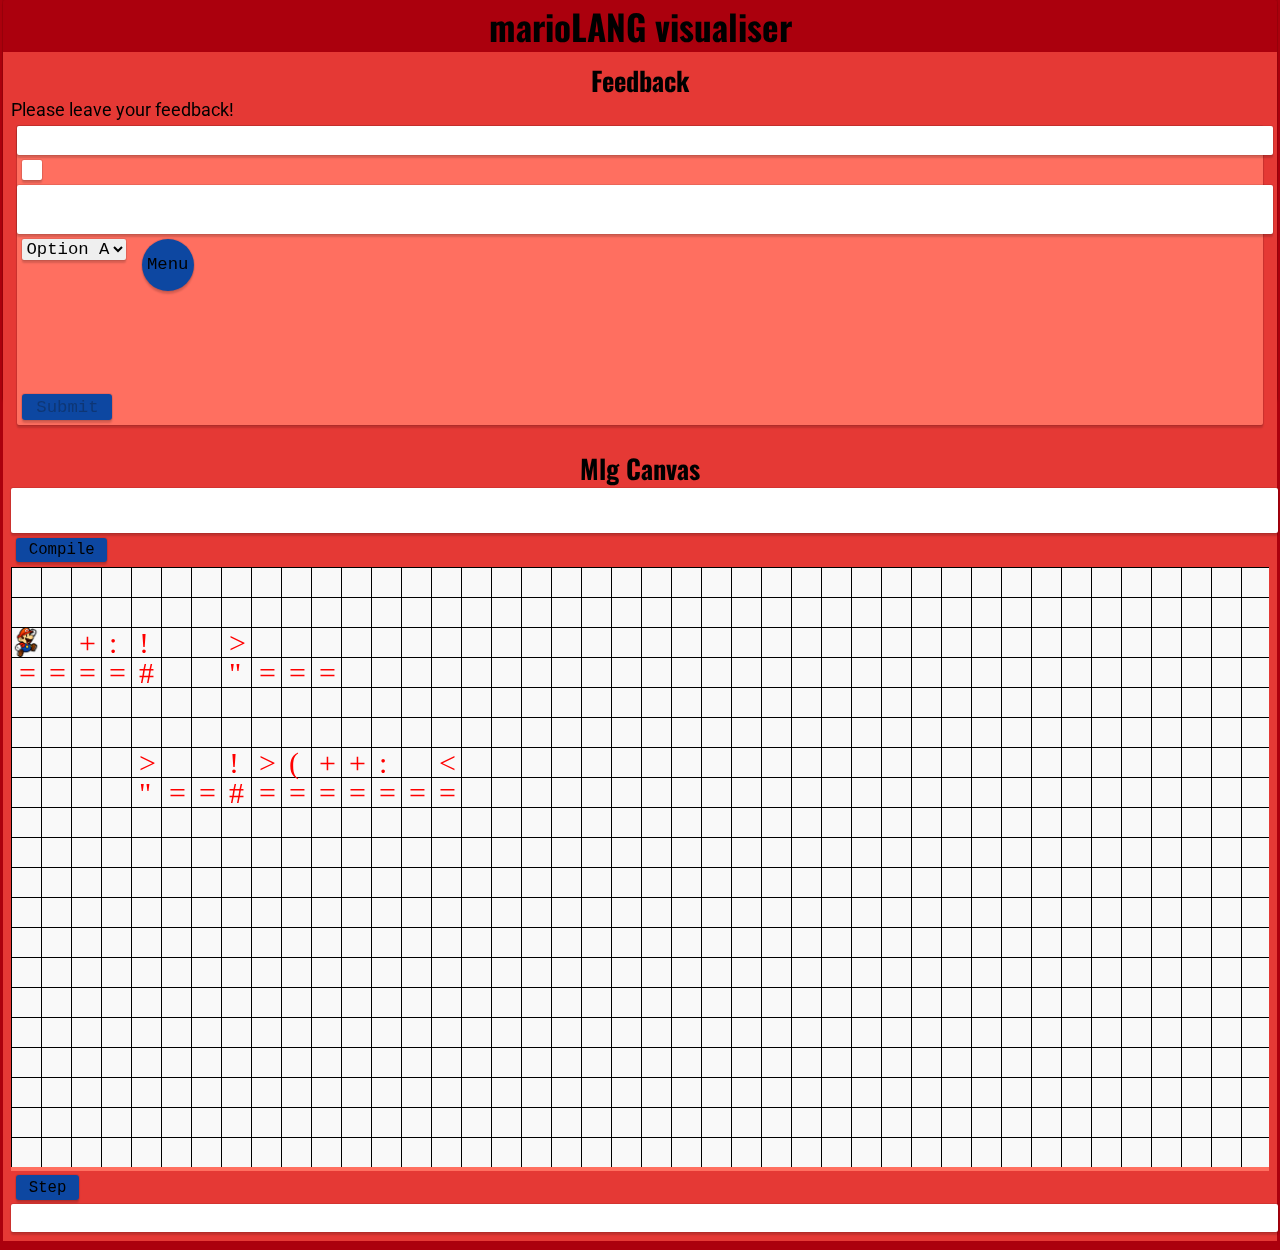
<file: index.html>
<!DOCTYPE html>
<html>
<head>
    <meta charset="utf-8" />
    <meta http-equiv="X-UA-Compatible" content="IE=edge">
    <title>Page Title</title>
    <meta name="viewport" content="width=device-width, initial-scale=1">
    <link href="https://fonts.googleapis.com/css?family=Oswald" rel="stylesheet">
    <link href="https://fonts.googleapis.com/css?family=Roboto" rel="stylesheet">
    <link rel="stylesheet" href="css/styles.css">
    <script src="https://ajax.googleapis.com/ajax/libs/jquery/3.3.1/jquery.min.js"></script>
    <script>
        jQuery(function(){
            jQuery(".fold-menu-button").on("click", function(){
                jQuery(".fold-menu").css("opacity", "1");
                jQuery(".fold-item").toggleClass("unfold");
            })
        });

        // Variables.
        var src = "\n\n\n  +:!  >\n====#  \"===\n\n\n    >  !>(++: <\n    \"==#=======";//@Bug if no beginning linebreaks
        var canvas = null;
        var context = null;
        var img_mario = null;
        var cell_size = 30;
        var horizontal_cells = 10;
        var vertical_cells = 5;
        var grid_width = 1400;
        var grid_height = 600;
        var grid_padding = 0;
        var mario_x = 0;
        var mario_y = 0;
        var mario_state = "walk_right";
        var last_mario_state = mario_state;
        var start_line = 0;

        var memory_total_registers = 50;
        var memory_ptr = memory_total_registers / 2;
        var memory = new Array(memory_total_registers).fill(0);

        function get_start_line(){
            
            var lines = src.split('\n');

            for(var i=0; i<lines.length; i++){ 
                switch(lines[i].charAt(0)){
                    case '=':
                    case '|':
                    case '#':
                        return i-2;
                    break;
                    case '':
                    break;
                    default:
                        return i- 1;
                }
            }
        }

        function step(is_initialized){
            var lines = src.split('\n');
            
            if(!is_initialized){
                switch(mario_state){
                    case "walk_right":
                        mario_x += 1;
                    break;
                    case "walk_left":
                        mario_x -= 1;
                    break;
                    case "jump":
                    case "elevator_up":
                        mario_y -= 1;
                    break;
                    case "fall":
                    case "elevator_down":
                        mario_y += 1;
                    break;
                    default:
                        console.log("Unknown mario-state: " + token);
                }
            }
            var token = lines[mario_y+1][mario_x];
            console.log("token: " + token);
            
            if(mario_state == "jump"){
                mario_state = last_mario_state;
            }

            switch(token){
                case '+':
                    console.log("Current token: +");
                    memory[memory_ptr] += 1;
                break;
                case '-':
                    console.log("Current token: -");
                    memory[memory_ptr] -= 1;
                break;
                case ':':
                    var output_box = jQuery(".mlg-output");
                    output_box.val(output_box.val() + ' ' + memory[memory_ptr]);
                break;
                case '^':
                    mario_state = "jump";
                break;
                case '>': 
                    mario_state = "walk_right";
                break;
                case '<':
                    mario_state = "walk_left";
                break;
                case ')': 
                    memory_ptr++;
                break;
                case '(':
                    memory_ptr--;
                break;
                case '!':
                    mario_state = "stop";
                break;
                case '"':
                    if(mario_state =="elevator_up"){
                        last_mario_state = "stop";
                        mario_state = "jump";
                    }
                break;
                default:
                    console.log("Unknown token: " + token);
            }

            // Check if standing on ground or falling.
            var lower_token = lines[mario_y + 2][mario_x];
            if(mario_state != "elevator_up" && mario_state != "elevator_down" && token != "<" && token != ">" && mario_state != "jump" && lower_token != '"' && lower_token != '=' && lower_token != '#' && lower_token != '|'){
                if(mario_state != "fall"){
                    last_mario_state = mario_state;
                }
                mario_state = "fall";
            }else if(mario_state ==  "fall"){
                mario_state = last_mario_state;
            }

            // Check for elevator ride.
            if(lower_token == '#'){
                var found_destination = false;
                for(var iy=mario_y; iy>=0; iy--){
                    console.log("src:" + lines[iy][mario_x])
                    var tmp_token = lines[iy][mario_x];
                    if(tmp_token == '=' || tmp_token == '|' || tmp_token == '#'){ // @ Todo Write is_solid(token) function.
                        break;
                    }
                    if(tmp_token == '"'){
                        found_destination = true;
                        console.log("found");
                        break;
                    }
                }
                if(found_destination){
                    mario_state = "elevator_up";
                }else{
                    mario_state = "elevator_down";
                }
            }

            draw();
        }

        function draw(){
            // Clear.
            context.fillStyle = "#F9F9F9";
            context.fillRect(0,0, 1400,600);

            // Draw grid.
            for (var x = 0; x <= grid_width; x += cell_size) {
                context.moveTo(0.5 + x + grid_padding, grid_padding);
                context.lineTo(0.5 + x + grid_padding, grid_height + grid_padding);
            }
            for (var x = 0; x <= grid_height; x += cell_size) {
                context.moveTo(grid_padding, 0.5 + x + grid_padding);
                context.lineTo(grid_width + grid_padding, 0.5 + x + grid_padding);
            }
            context.strokeStyle = "black";
            context.stroke();

            // Draw tokens.
            context.font = "30px Consolas";
            context.fillStyle = "red";
            var lines = src.split('\n');
            for(var iy=0; iy<lines.length; iy++){
                for(var ix=0; ix<lines[iy].length; ix++){
                    context.fillText(lines[iy][ix], ix * cell_size + 8, iy * cell_size-4);
                }
            }

            // Draw mario.
            context.drawImage(img_mario, mario_x * cell_size, mario_y * cell_size, cell_size, cell_size);
        }

        function init(){
            // Set up the canvas.
            canvas = jQuery(".mlg-canvas");
            context = canvas[0].getContext("2d");
            context.fillStyle = "#F9F9F9";
            context.fillRect(0,0, 600,270);
            
            // Get images.
            img_mario = jQuery("#img-mario")[0];

            start_line = get_start_line();
            mario_y = start_line;
            step(true);
        }

        jQuery(function(){
            init();

            jQuery(".step").on("click", function(){
                step(false);
            });

            jQuery(".compile").on("click",function(){
                src = jQuery(".mlg-source").val();
                init();
            });
        });

    </script>
</head>
<body>
    <div class="page">
        <header>
            <h1>marioLANG visualiser</h1>
        </header>
        <section>
            <h2>Feedback</h2>
            <p>Please leave your feedback!</p>
            <form>
                <input type="text">
                <input type="checkbox" value="hi">
                <textarea></textarea>
                <select>
                    <option>Option A</option>
                    <option>Option B</option>
                    <option>Option C</option>
                </select>
                <input type="button" value="Menu" class="fold-menu-button round-button">
                <div class="fold-menu">
                    <div class="fold-item">Item A</div>
                    <div class="fold-item">Item B</div>
                    <div class="fold-item">Item C</div>
                    <script>
                        jQuery(".fold-menu").css("opacity", "0");
                    </script>
                </div>
                <input type="submit" value="Submit" disabled>
            </form> 
        </section>  
        <section>
            <h2>Mlg Canvas</h2>
            <textarea class="mlg-source" oninput="this.style.height = '';this.style.height = this.scrollHeight + 'px'"></textarea>
            <input type="button" value="Compile" class="compile">
            <div class="mlg-canvas-wrapper">
                <canvas class="mlg-canvas" width="1400" height="600"></canvas>
            </div>
            <input type="button" value="Step" class="step">
            <input type="text" class="mlg-output" readonly> 
            <img id="img-mario" width="128" height="128" src="img/super-paper-mario.png" style="display: none;">
        </section>    
    </div>
</body>
</html>
</file>
<file: css/styles.css>
* {
  padding: 0;
  margin: 0;
}

html {
  box-sizing: border-box;
}

ul, ol {
  list-style-type: none;
}

h1, h2, h3, h4, h5, h6 {
  font-family: "Oswald", sans-serif;
  text-align: center;
}

body {
  background-color: #ab000d;
}

.page {
  width: calc(100vw - 0.3em);
  height: 400px;
  margin: 0 auto 0;
  background-color: #ab000d;
  font-family: "Roboto", sans-serif;
  font-size: 1.1em;
  border: none;
  vertical-align: top;
  border-radius: 2px;
  box-shadow: 0 3px 2px 0 rgba(0, 0, 0, 0.16), 0 0 0 1px rgba(0, 0, 0, 0.08);
  transition: box-shadow 200ms cubic-bezier(0.4, 0, 0.2, 1);
}

input[type=radio], input[type=checkbox] {
  appearance: none;
  -moz-appearance: none;
  -webkit-appearance: none;
  width: 20px;
  height: 20px;
  background-color: white;
}

input[type=radio]:checked:after, input[type=checkbox]:checked:after {
  font-size: 0.8em;
  content: '\274C';
}

input[type=submit], input[type=button] {
  padding: 0.2em 0.8em;
  background-color: #0d47a1;
  border-radius: 3px;
}

input[type=button].round-button {
  padding: 0;
  width: 3em;
  height: 3em;
  border-radius: 3em;
}

form, input, select, textarea {
  font-family: "Roboto", sans-serif;
  font-size: 1.1em;
  border: none;
  vertical-align: top;
  border-radius: 2px;
  box-shadow: 0 3px 2px 0 rgba(0, 0, 0, 0.16), 0 0 0 1px rgba(0, 0, 0, 0.08);
  transition: box-shadow 200ms cubic-bezier(0.4, 0, 0.2, 1);
  margin: 0.3em;
}

input, select, textarea {
  font-family: monospace;
  outline: none;
}

input:focus, input:checked, select:focus, select:checked, textarea:focus, textarea:checked {
  box-shadow: 0 6px 2px 0 rgba(0, 0, 0, 0.16), 0 0 0 1px rgba(0, 0, 0, 0.08);
  transform: scaleY(1.05);
}

input:hover:not(:focus):not(:checked), select:hover:not(:focus):not(:checked), textarea:hover:not(:focus):not(:checked) {
  box-shadow: 0 1px 2px 0 rgba(0, 0, 0, 0.16), 0 0 0 1px rgba(0, 0, 0, 0.08);
}

textarea, input[type=text] {
  resize: none;
  padding: 0.3em;
  margin: 0;
  width: 100%;
}

section {
  padding: 0.5em;
  background-color: #e53935;
}

section > form, section > div {
  background-color: #ff6f60;
}

.mlg-canvas-wrapper {
  overflow: scroll;
}

.fold-item {
  box-sizing: border-box;
  width: 6em;
  height: 2em;
  border: 1px solid #0d47a1;
  border-top: 0;
  border-radius: 3px;
  background-color: #e53935;
  font-size: 0.8em;
  overflow: hidden;
  text-align: center;
  box-shadow: 0 3px 2px 0 rgba(0, 0, 0, 0.16), 0 0 0 1px rgba(0, 0, 0, 0.08);
  transition: box-shadow 200ms cubic-bezier(0.4, 0, 0.2, 1);
}

.fold-item:hover {
  font-weight: bold;
  cursor: pointer;
}

.unfold.fold-item {
  visibility: hidden;
}

.unfold.fold-item:nth-child(1) {
  animation: unfold-right 0.2s;
  animation-fill-mode: forwards;
}

.unfold.fold-item:nth-child(2) {
  animation: unfold-left 0.2s;
  animation-fill-mode: forwards;
  animation-delay: 0.2s;
}

.unfold.fold-item:nth-child(3) {
  animation: unfold-right 0.2s;
  animation-fill-mode: forwards;
  animation-delay: 0.4s;
}

.fold-item:nth-child(1) {
  transform-origin: left top;
  transform: skewX(10deg) scaleY(1);
  animation: fold-right 0.2s;
  animation-fill-mode: forwards;
  animation-delay: 0.4s;
}

.fold-item:nth-child(2) {
  transform-origin: left top;
  transform: skewX(-10deg) scaleY(1) translate(5px);
  animation: fold-left 0.2s;
  animation-fill-mode: forwards;
  animation-delay: 0.2s;
}

.fold-item:nth-child(3) {
  transform-origin: left top;
  transform: skewX(10deg) scaleY(1);
  animation: fold-right 0.2s;
  animation-fill-mode: forwards;
}

@keyframes unfold-right {
  from {
    transform-origin: left top;
    transform: skewX(90deg) scaleY(0);
  }
  to {
    transform-origin: left top;
    transform: skewX(10deg) scaleY(1);
    visibility: visible;
  }
}

@keyframes unfold-left {
  from {
    transform-origin: left top;
    transform: skewX(-90deg) scaleY(0) translate(5px);
  }
  to {
    transform-origin: left top;
    transform: skewX(-10deg) scaleY(1) translate(5px);
    visibility: visible;
  }
}

@keyframes fold-right {
  from {
    transform-origin: left top;
    transform: skewX(10deg) scaleY(1);
    visibility: visible;
  }
  to {
    transform-origin: left top;
    transform: skewX(90deg) scaleY(0);
    visibility: hidden;
  }
}

@keyframes fold-left {
  from {
    transform-origin: left top;
    transform: skewX(-10deg) scaleY(1) translate(5px);
    visibility: visible;
  }
  to {
    transform-origin: left top;
    transform: skewX(-90deg) scaleY(0) translate(5px);
    visibility: hidden;
  }
}
/*# sourceMappingURL=styles.css.map */
</file>
